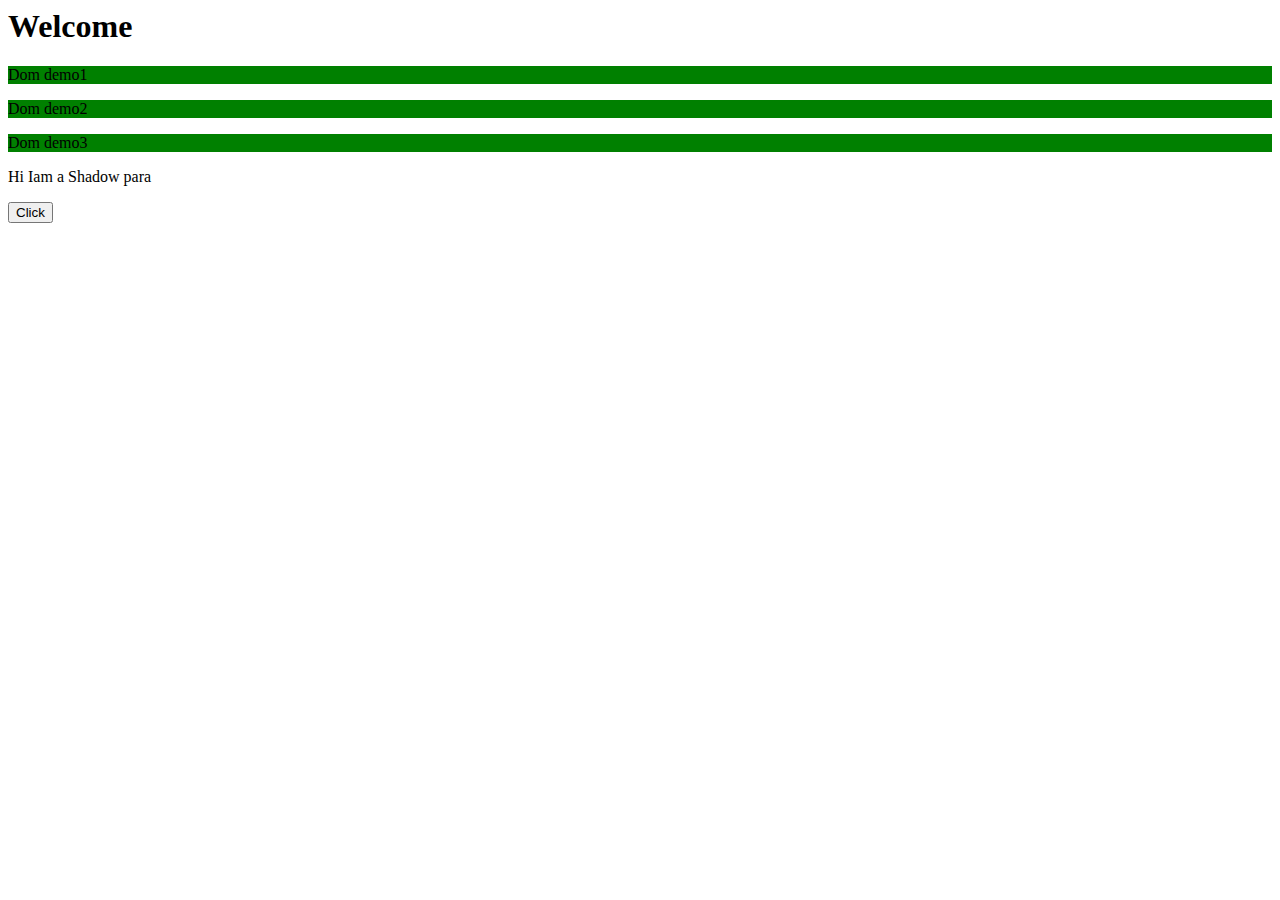
<file: dataBinding/index.html>
<html>
    <style>
        p{
            background-color: green;
            font:White;

        }
    </style> 

    <body>
        <H1> Welcome</H1>
        <p> Dom demo1</p>
        <p> Dom demo2</p>
        <p> Dom demo3</p>

        <div id="host"></div>
        <button onclick="handleClick()">Click</button>
        <script>
        const host = document.querySelector("#host")
         const root = host.attachShadow({mode:'open'})
         root.innerHTML = '<p>Hi Iam a Shadow para </p>';

        
        </script>

    </body>
 </html>
</file>
